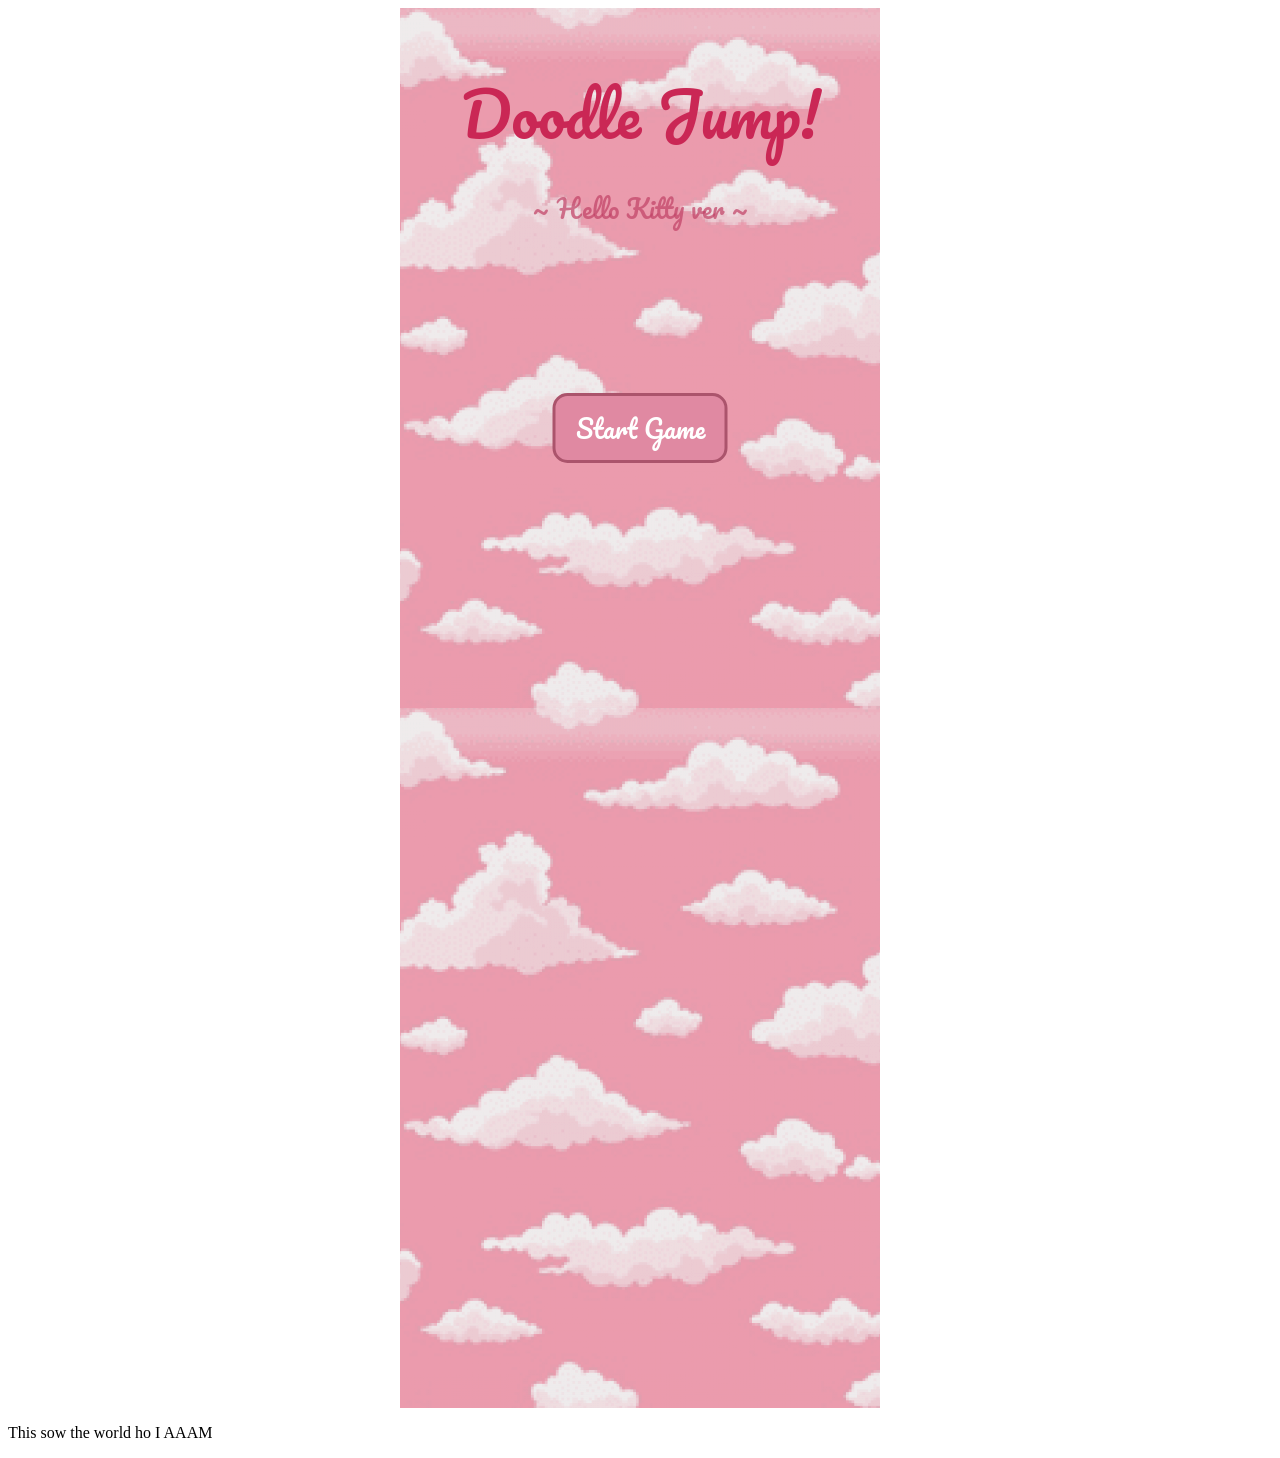
<file: index.html>
<!DOCTYPE html>
<html lang="en">

<head>
  <meta charset="UTF-8">
  <meta name="viewport" content="width=device-width, initial-scale=1.0">
  <title>Doodle Jump</title>
  <link rel="stylesheet" href="style.css">
  <link href="https://fonts.googleapis.com/css2?family=Pacifico&display=swap" rel="stylesheet">
</head>

<body>
  <div class="grid">
    <div id="start-title">Doodle Jump!</div>
    <p id="instructions">~ Hello Kitty ver ~</p>
    <button id="start-button">Start Game</button>
    <button id="restart-button">Retry</button>
  </div>

  <div class="grid"></div>
  <script src="app.js"></script>
</body>
<footer>
  <div>
    <body>
      <p>This sow the world ho I AAAM</p>
    </body>
  </div>
</footer>
</html>
</file>
<file: style.css>
.grid {
  width: 480px;
  height: 700px;
  background-image: url('background4.png');
  position: relative;
  font-size: 80px;
  text-align: center;
  color: rgb(94, 3, 65);
  margin: 0 auto;
  /* Center grid horizontally on the page */
}

.doodler {
  width: 86px;
  height: 80px;
  background-image: url('hello_kitty.png');
  position: absolute;
}

.platform {
  width: 90px;
  height: 35px;
  background-image: url('platform3.png');
  position: absolute;
}


#start-title {
  position: absolute;
  top: 15%;
  left: 50%;
  transform: translate(-50%, -50%);
  font-size: 60px;
  font-family: 'Pacifico', cursive;
  color: #ca2755;
  text-align: center;
  white-space: nowrap;
  z-index: 10;
}


#instructions {
  position: absolute;
  top: 25%;
  left: 50%;
  transform: translate(-50%, -50%);
  font-size: 25px;
  white-space: nowrap;
  font-family: 'Pacifico', cursive;
  color: #c04367b8;
  text-align: center;
  z-index: 10;
}

/* Center start button inside grid */
#start-button {
  position: absolute;
  top: 60%;
  left: 50%;
  transform: translate(-50%, -50%);
  padding: 10px 20px;
  font-size: 25px;
  font-family: 'Pacifico', cursive;
  background-color: #e089a2;
  color: white;
  border: 1px solid #ab546c;
  border-radius: 15px;
  border-width: 3.5px;
  cursor: pointer;
  z-index: 10;
  text-align: center;
}

/* Center retry button inside grid */
#restart-button {
  position: absolute;
  top: 70%;
  left: 50%;
  transform: translate(-50%, -50%);
  padding: 10px 20px;
  font-size: 25px;
  font-family: 'Pacifico', cursive;
  background-color: #ab546c;
  color: white;
  border: 1px solid #e089a2;
  text-align: center;
  border-radius: 15px;
  border-width: 3.5px;
  cursor: pointer;
  z-index: 10;
  display: none;
  /* Initially hidden */
}

.score-container {
  color: white;
  position: absolute;
  padding: 10px 20px;
  background-color: #d8b0bb;
  color: white;
  border: 1px solid #7c1d38;
  border-radius: 15px;
  border-width: 5px;
  top: 25%;
  left: 22%;
  font-size: 30px;
  font-family: 'Pacifico', cursive;
  text-align: center;
}

.score-container .current-score,
.score-container .highest-score {
  color: rgb(201, 43, 69);
}
</file>
